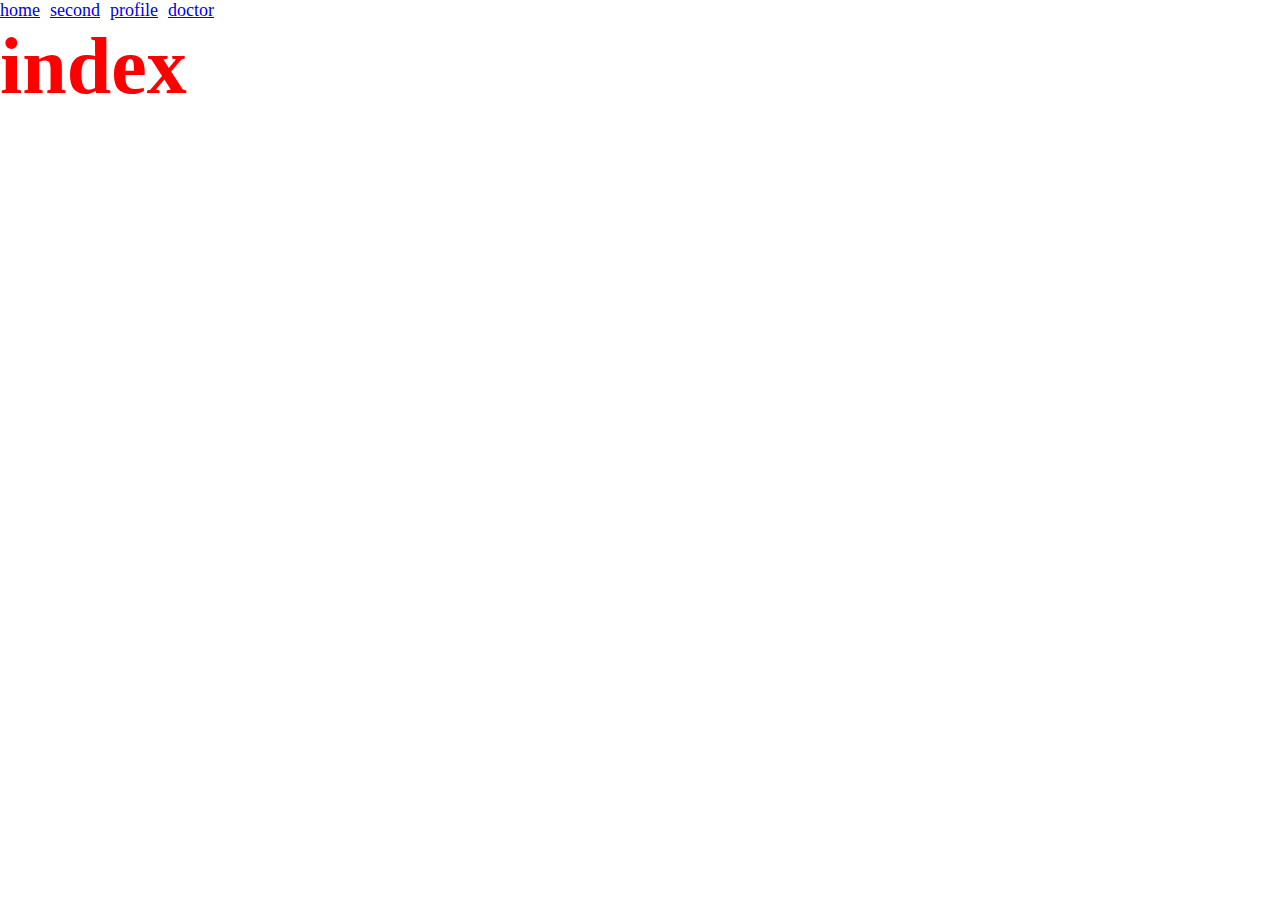
<file: pages/index.html>
<!DOCTYPE html>
<html lang="en">

<head>
    <meta charset="UTF-8">
    <meta name="viewport" content="width=device-width, initial-scale=1.0">
    <title>Document</title>
    <link rel="stylesheet" href="../styles/index.css">
</head>

<body>

    <div class="header">
        <a href="../pages/index.html">home</a>
        <a href="../pages/second.html">second</a>
        <a href="../pages/profile.html">profile</a>
        <a href="../pages/doctor.html">doctor</a>
    </div>

    <h1 id="i">index</h1>

    <script src="../scripts/index.js"></script>
</body>

</html>
</file>
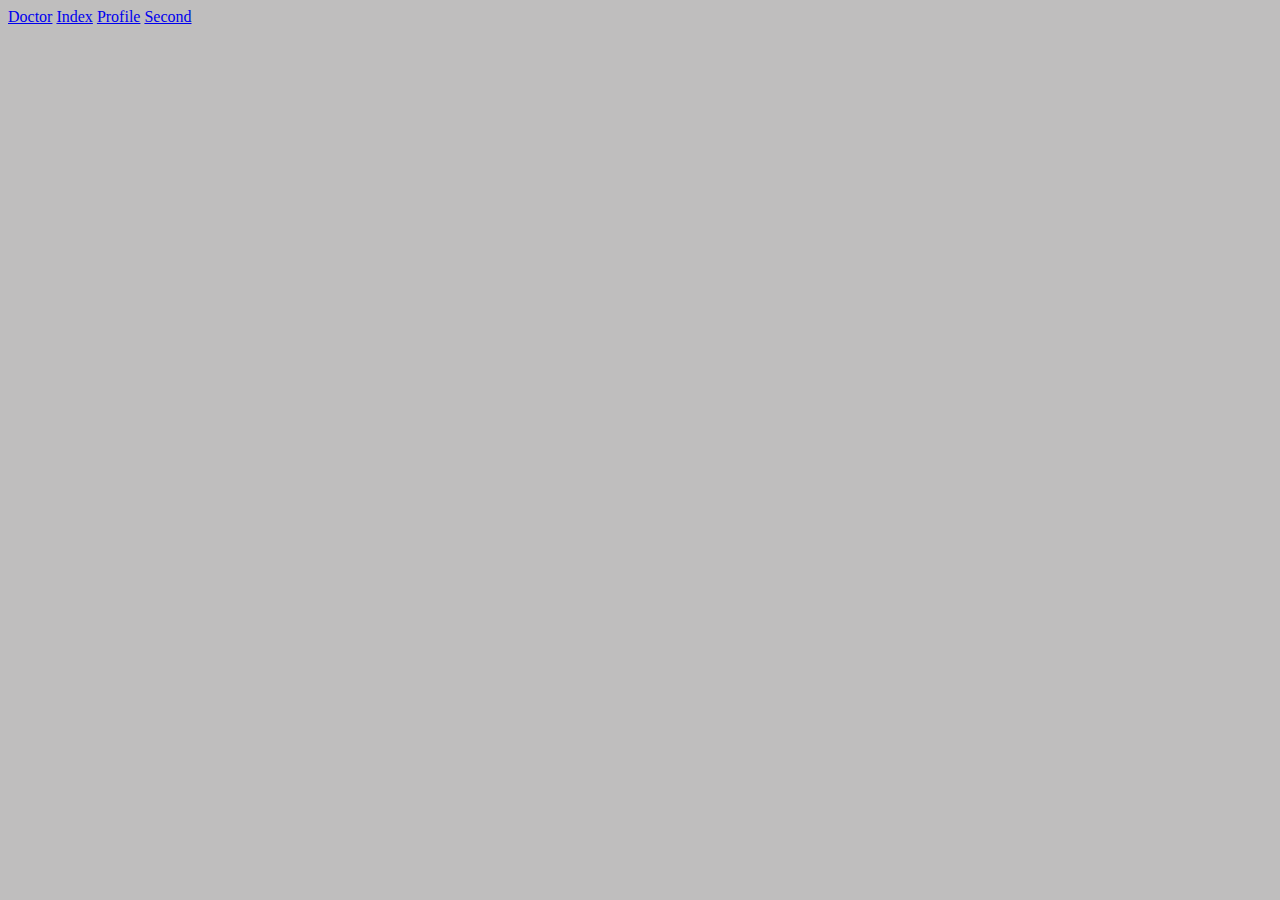
<file: pages/doctor.html>
<!DOCTYPE html>
<html lang="en">
<head>
    <meta charset="UTF-8">
    <meta name="viewport" content="width=device-width, initial-scale=1.0">
    <title>Document</title>
    <link rel="stylesheet" href="../styles/doctor.css">
</head>
<body>

<a href="doctor.html">Doctor</a>
<a href="index.html">Index</a>
<a href="profile.html">Profile</a>
<a href="second.html">Second</a>


    <script src="../scripts//doctor.js"></script>
    
</body>
</html>
</file>
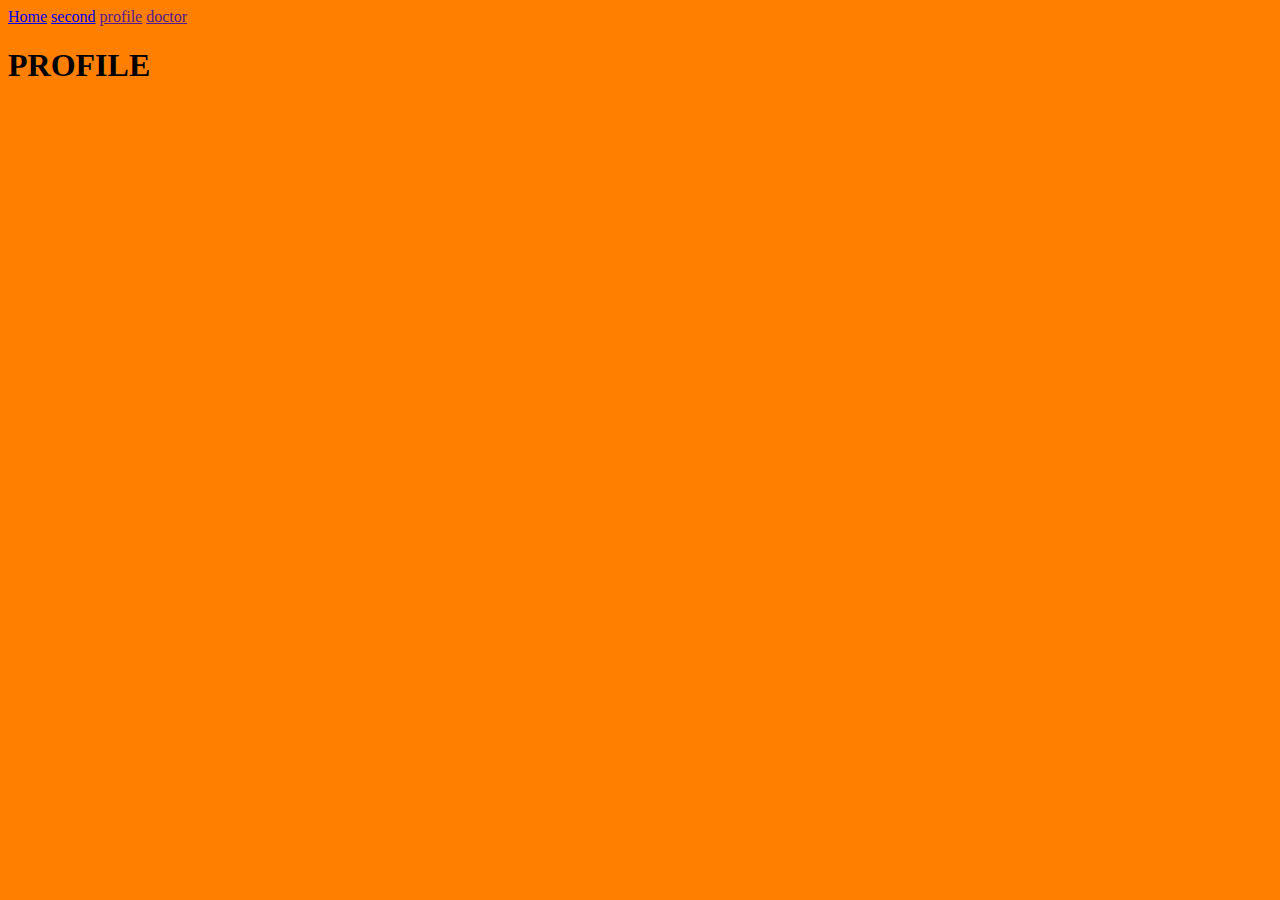
<file: pages/profile.html>
<!DOCTYPE html>
<html lang="en">
<head>
    <meta charset="UTF-8">
    <meta name="viewport" content="width=device-width, initial-scale=1.0">
    <title>Document</title>
    <link rel="stylesheet" href="../styles/profile.css">
</head>
<body>
 <a href="./index.html">Home</a>
 <a href="./second.html">second</a>
 <a href="">profile</a>
 <a href="">doctor</a>
<h1>PROFILE</h1>

    <script src="../scripts/profile.js"></script>
    
</body>
</html>
</file>
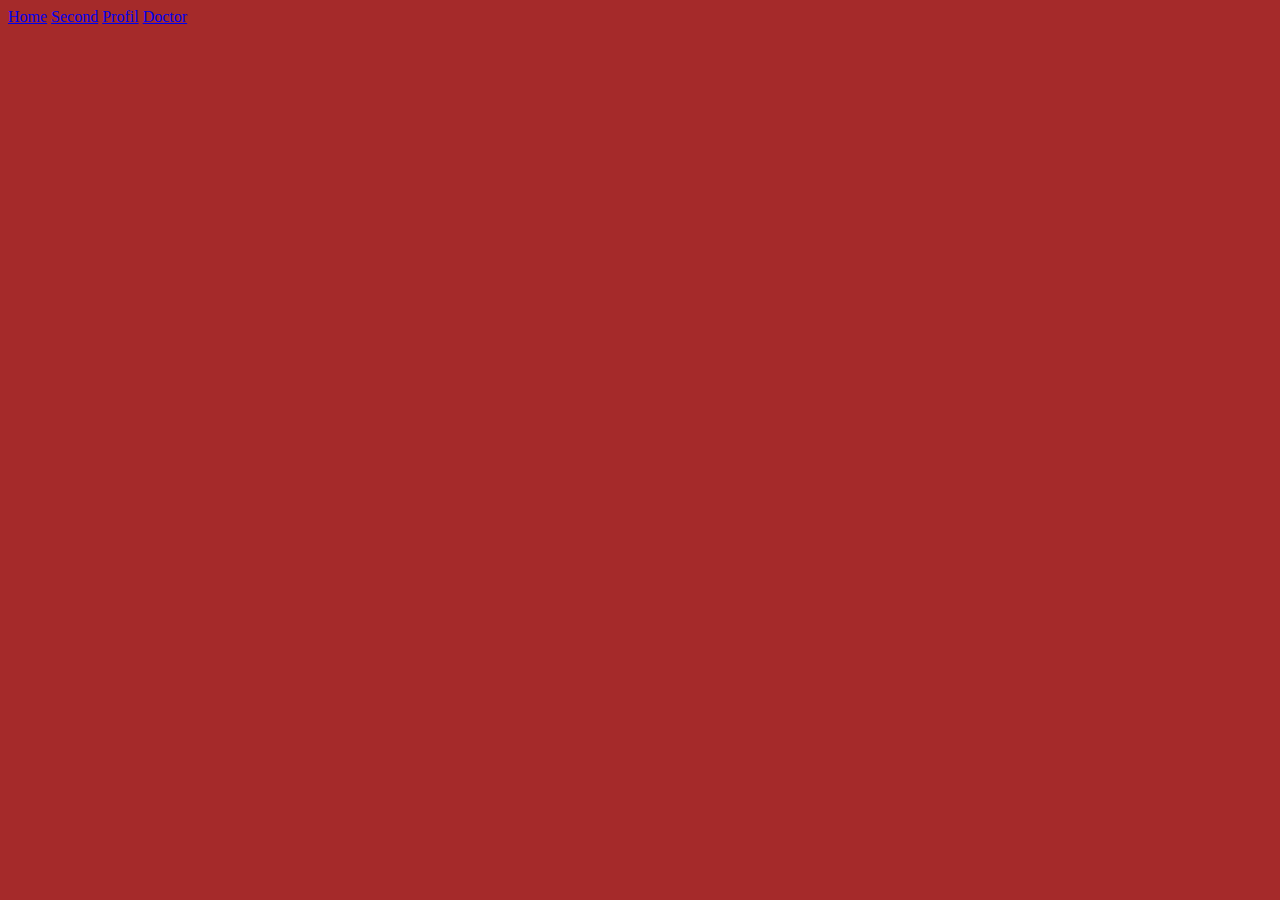
<file: pages/second.html>
<!DOCTYPE html>
<html lang="en">
<head>
    <meta charset="UTF-8">
    <meta name="viewport" content="width=device-width, initial-scale=1.0">
    <title>Second</title>
    <link rel="stylesheet" href="/styles/second.css">
</head>
<body>
    <a href="../pages/index.html">Home</a>
    <a href="../pages/second.html">Second</a>
    <a href="../pages/profile.html">Profil</a>
    <a href="../pages/doctor.html">Doctor</a>


    <script src="/scripts/second.js"></script>
</body>
</html>
</file>
<file: styles/index.css>
*{
    margin: 0;
    padding: 0;
    box-sizing: border-box;
}

h1{
    color: red;
    font-size: 5rem;
    font-weight: 700;
}
.header{
    display: flex;
    text-decoration: none;
    font-size: 18px;
    color: black;
    gap: 10px;
}
</file>
<file: styles/doctor.css>
body {
    background-color: rgb(191, 190, 190);
}
</file>
<file: styles/profile.css>
body {
    background-color: rgb(255, 128, 0);
}
</file>
<file: styles/second.css>
body {
    background-color: brown;
}
</file>
